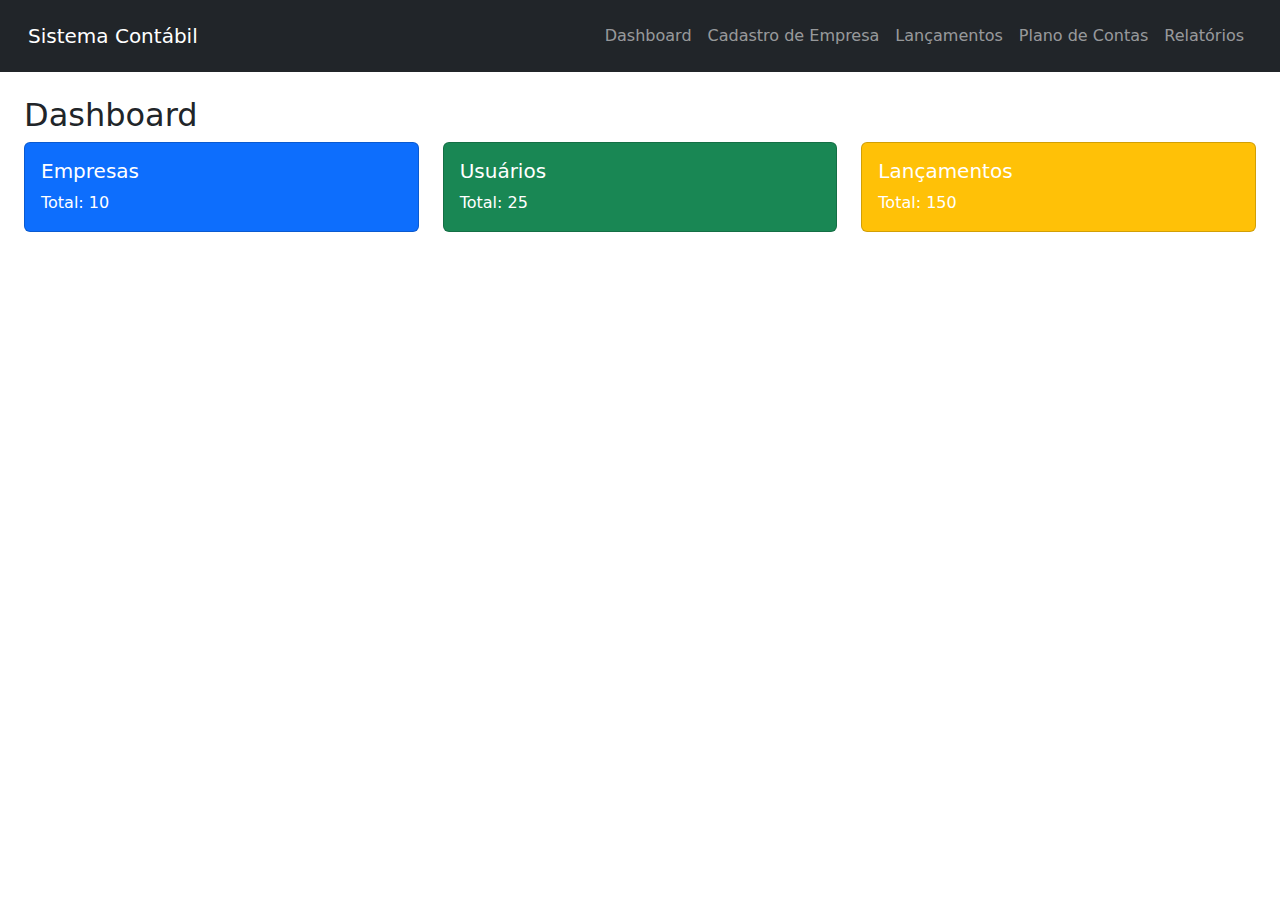
<file: testeContabilv4/testeContabil/dashboard.html>
<!DOCTYPE html>
<html lang="pt-BR">
<head>
    <meta charset="UTF-8">
    <meta name="viewport" content="width=device-width, initial-scale=1.0">
    <title>Dashboard - Sistema Contábil</title>
    <link href="https://cdn.jsdelivr.net/npm/bootstrap@5.3.0/dist/css/bootstrap.min.css" rel="stylesheet">
</head>
<body>
    <nav class="navbar navbar-expand-lg navbar-dark bg-dark p-3">
        <div class="container-fluid">
            <a class="navbar-brand" href="dashboard.html">Sistema Contábil</a>
            <button class="navbar-toggler" type="button" data-bs-toggle="collapse" data-bs-target="#navbarNav" aria-controls="navbarNav" aria-expanded="false" aria-label="Toggle navigation">
                <span class="navbar-toggler-icon"></span>
            </button>
            <div class="collapse navbar-collapse justify-content-end" id="navbarNav">
                <ul class="navbar-nav">
                    <li class="nav-item">
                        <a class="nav-link" href="dashboard.html">Dashboard</a>
                    </li>
                    <li class="nav-item">
                        <a class="nav-link" href="cadastro_empresa.html">Cadastro de Empresa</a>
                    </li>
                    <li class="nav-item">

                    </li>
                    <li class="nav-item">
                        <a class="nav-link" href="lancamentos.html">Lançamentos</a>
                    </li>
                    <li class="nav-item">
                        <a class="nav-link" href="plano_contas.html">Plano de Contas</a>
                    </li>
                    <li class="nav-item">
                        <a class="nav-link" href="relatorios.html">Relatórios</a>
                    </li>
                </ul>
            </div>
        </div>
    </nav>
    
    

        <div class="container-fluid p-4">
            <h2>Dashboard</h2>
            <div class="row">
                <div class="col-md-4">
                    <div class="card text-white bg-primary mb-3">
                        <div class="card-body">
                            <h5 class="card-title">Empresas</h5>
                            <p class="card-text">Total: 10</p>
                        </div>
                    </div>
                </div>
                <div class="col-md-4">
                    <div class="card text-white bg-success mb-3">
                        <div class="card-body">
                            <h5 class="card-title">Usuários</h5>
                            <p class="card-text">Total: 25</p>
                        </div>
                    </div>
                </div>
                <div class="col-md-4">
                    <div class="card text-white bg-warning mb-3">
                        <div class="card-body">
                            <h5 class="card-title">Lançamentos</h5>
                            <p class="card-text">Total: 150</p>
                        </div>
                    </div>
                </div>
            </div>
        </div>
    </div>

    <script src="https://cdn.jsdelivr.net/npm/bootstrap@5.3.0/dist/js/bootstrap.bundle.min.js"></script>
</body>
</html>
</file>
